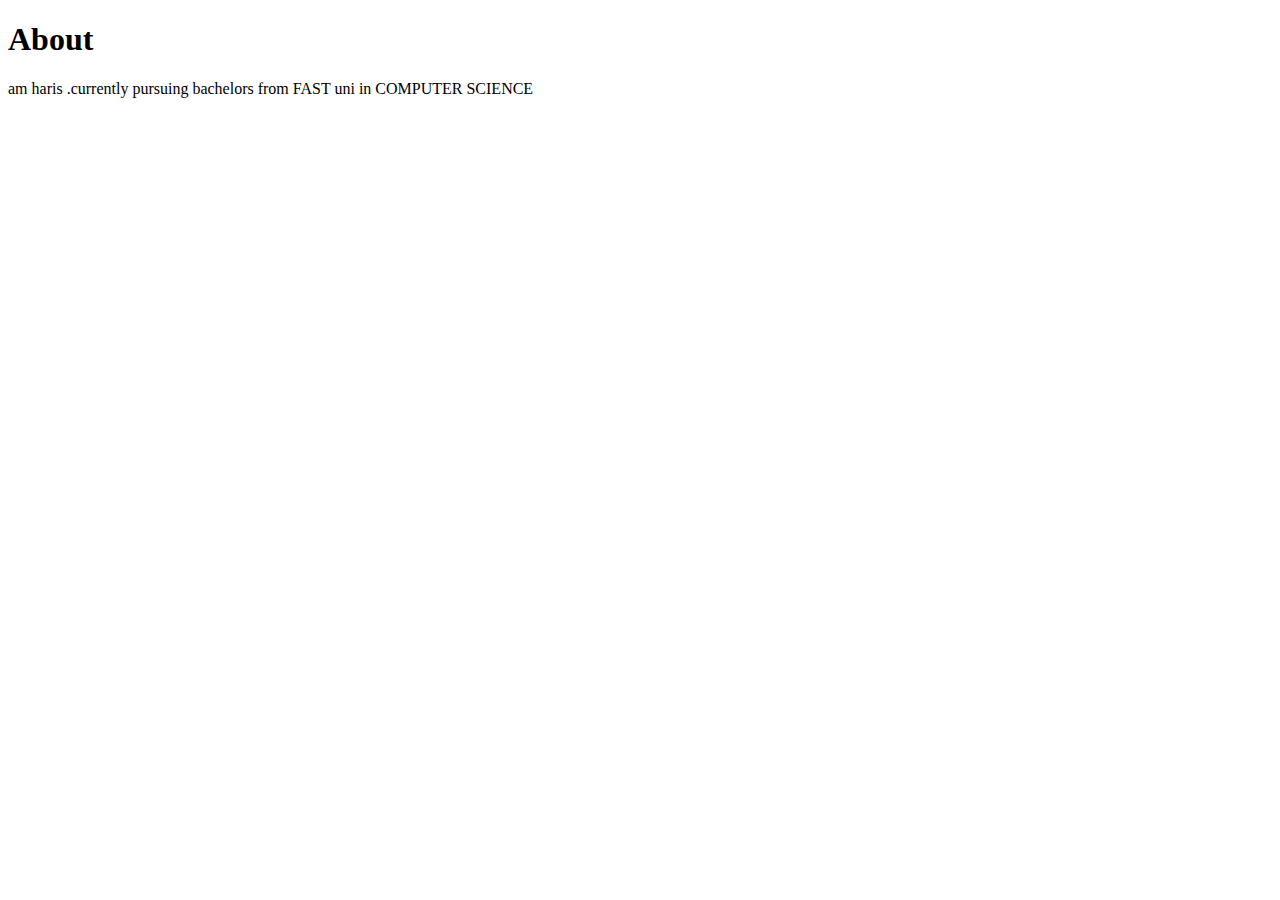
<file: about.html>
<!DOCTYPE html>
<html lang="eng">

<head>
    <meta name="haris" content="about my web page">
    <title>About HTML</title>
     
</head>

<body>
    <h1>About</h1>
    <p>am haris .currently pursuing bachelors from FAST  uni in COMPUTER SCIENCE  </p>
</body>
</file>
